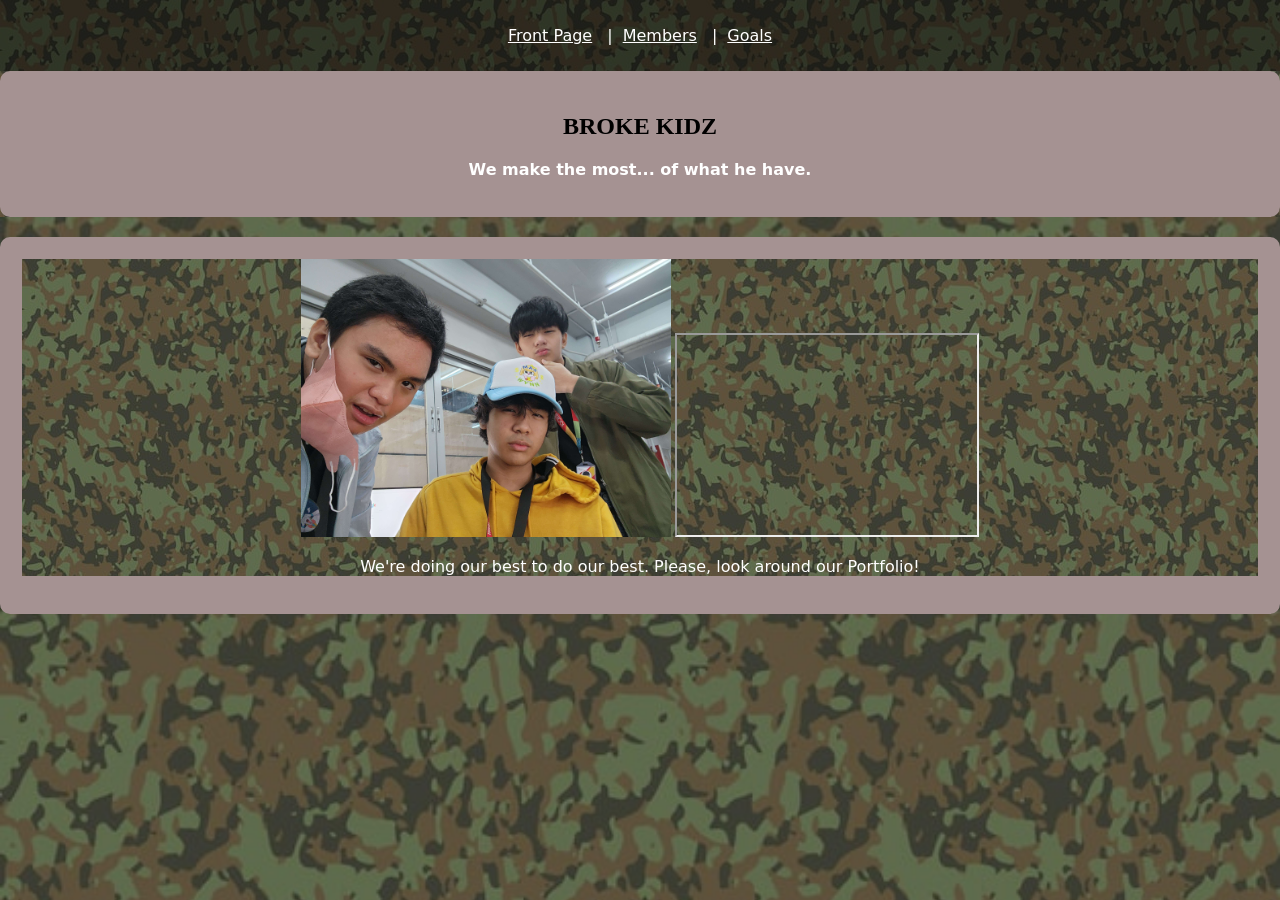
<file: index.html>
<!DOCTYPE html>
<html>

<head>
  <meta charset="utf-8">
  <meta name="viewport" content="width=device-width">
  <title>Rolando, Josh and Andrei Portfolio FRONT</title>
  <link href="Frontpage.css" rel="stylesheet" type="text/css" />
</head>

<body>
  <div class="container">
              <nav>
                <span><p><a href="./index.html">Front Page</a> | </p></span>
                <span><p><a href="./Members.html">Members</a> | </p></span>
                <span><p><a href="./Goals.html">Goals</a><p></span>
               </nav>
  </div>
  <section class="introduction">
    <div class="container">
      <div class="intro-box">
        <h1 class="leftbox">BROKE KIDZ</h1>
        <p><strong>We make the most... of what he have.</strong></p>
        </div>
      </div>
    </section>
  <section class="more">
    <div class="container">
  <img src="BROKE KIDZ.jpg" alt="3 very handsome boys posing for a picture" class="rotate" style="justify-content: left; length: 30%; width: 30%;">
      <iframe
        justify-content: right;
        id="inlineFrameExample"
        title="CIIT SHS Mother Ignacia"
        width="300"
        height="200"
src="https://www.google.com/maps/place/CIIT+Philippines,+Senior+High+School/@14.641177,121.0342421,17z/data=!3m1!4b1!4m6!3m5!1s0x3397b7475ed2d107:0x6d748c6852ed5bbc!8m2!3d14.6411718!4d121.036817!16s%2Fg%2F11f7mffcvm?entry=ttu">
      </iframe>
      <!-- add iframe with location of our school -->
      <p style="color: white;">We're doing our best to do our best. Please, look around our Portfolio!</p>
      <script src="script.js"></script>
      <script src="https://replit.com/public/js/replit-badge-v2.js" theme="dark" position="bottom-right"></script>
</file>
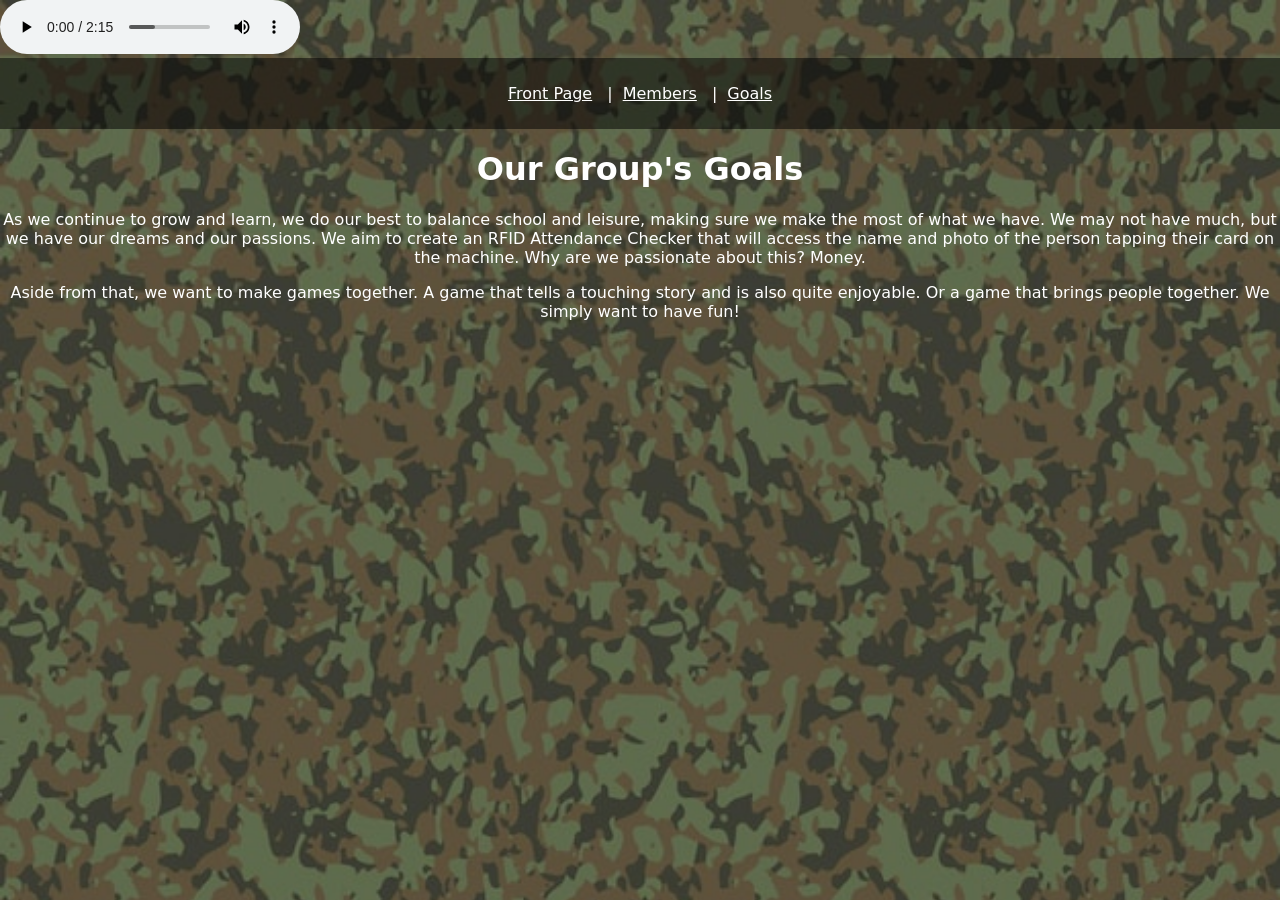
<file: Goals.html>
<!DOCTYPE html>
<html>

<head>
  <meta charset="utf-8">
  <meta name="viewport" content="width=device-width">
  <title>Rolando, Josh, and Andrei Portfolio GOALS</title>
  <link href="Goals.css" rel="stylesheet" type="text/css" />
</head>

<body>
  <audio controls autoplay="true" >
    <source src="BoyLiar.mp3" type="audio/mpeg"> 
    sorry, seems like your browser can't play audio!
  </audio>
  <div class="container">
  <nav>
    <span><p><a href="./index.html">Front Page</a> | </p></span>
    <span><p><a href="./Members.html">Members</a> | </p></span>
    <span><p><a href="./Goals.html">Goals</a><p></span>
   </nav>
  </div>
  <div class="container">
  <!-- make the text bigger -->
    <h1>Our Group's Goals</h1> 
    <p>As we continue to grow and learn, we do our best to balance school and leisure, making sure we make the most of what we have. We may not have much, but we have our dreams and our passions. We aim to create an RFID Attendance Checker that will access the name and photo of the person tapping their card on the machine. Why are we passionate about this? Money.</p>
    <p>Aside from that, we want to make games together. A game that tells a touching story and is also quite enjoyable. Or a game that brings people together. We simply want to have fun!</p>
  </div>
  <script src="script.js"></script>
  <script src="https://replit.com/public/js/replit-badge-v2.js" theme="dark" position="bottom-right"></script>
</body>
</html>
</file>
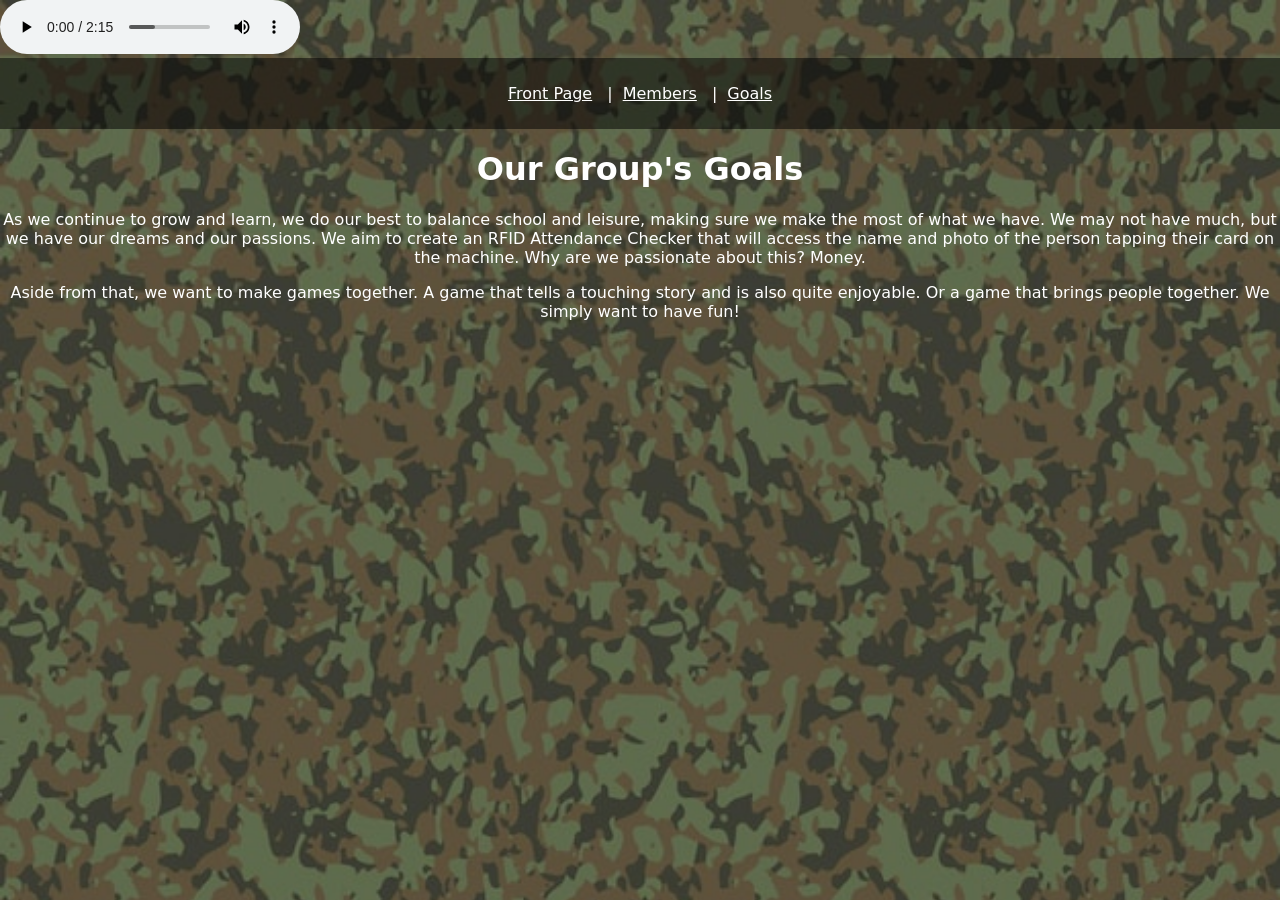
<file: RJA PORTFOLIO/Goals.html>
<!DOCTYPE html>
<html>

<head>
  <meta charset="utf-8">
  <meta name="viewport" content="width=device-width">
  <title>Rolando, Josh, and Andrei Portfolio GOALS</title>
  <link href="Goals.css" rel="stylesheet" type="text/css" />
</head>

<body>
  <audio controls autoplay >
    <source src="BoyLiar.mp3" type="audio/mpeg">
  </audio>
  <div class="container">
  <nav>
    <span><p><a href="./Frontpage.html">Front Page</a> | </p></span>
    <span><p><a href="./Members.html">Members</a> | </p></span>
    <span><p><a href="./Goals.html">Goals</a><p></span>
   </nav>
  </div>
  <div class="container">
    <h1>Our Group's Goals</h1>
    <p>As we continue to grow and learn, we do our best to balance school and leisure, making sure we make the most of what we have. We may not have much, but we have our dreams and our passions. We aim to create an RFID Attendance Checker that will access the name and photo of the person tapping their card on the machine. Why are we passionate about this? Money.</p>
    <p>Aside from that, we want to make games together. A game that tells a touching story and is also quite enjoyable. Or a game that brings people together. We simply want to have fun!</p>
  </div>
  
</body>
</html>
</file>
<file: Frontpage.css>
.container {
  width: 100%;
  height: 100%;
  background: #ead7d7;
  background-image: url('camobg.jpg');
  background-repeat: repeat;
  position: sticky;
  outline: black 5px;
  text-align: center;
}

.container2 {
  position: relative; 
  text-align: center;
}

nav{
  position: sticky;
  top: 0;
}

.container1 {
  background-image: url('vietnam.jpg');
  background-size: cover;
  background-repeat: repeat;
  position: sticky;
  margin: 0; 
  padding: 0; 
}

  .intro-box {
    background-color: #a59292; 
    padding: 20px;
    border: 2px solid #a59292; 
    border-radius: 10px;
    margin-bottom: 20px; 
    justify-content: center;
    text-align: center;

   
  }
. leftbox {
  background-color: #a59292; 
  padding: 20px;
  border: 2px solid #a59292; 
  border-radius: 10px;
  margin-bottom: 20px; 
  justify-content: left;
  text-align: left;
  text-size-adjust: 200px;
}
  .more {
    background-color: #a59292; 
    padding: 20px;
    border: 2px solid #a59292; 
    border-radius: 10px;
    justify-content: center;
    text-align: center;

  
  }
h1{
  font-family: fantasy;
  text-align: center;
}
p {
  font-family: system-ui, -apple-system, BlinkMacSystemFont, 'Segoe UI', Roboto, Oxygen, Ubuntu, Cantarell, 'Open Sans', 'Helvetica Neue', sans-serif;
  text-align: center;
  color: white; 
}
a{
  font-family: system-ui, -apple-system, BlinkMacSystemFont, 'Segoe UI', Roboto, Oxygen, Ubuntu, Cantarell, 'Open Sans', 'Helvetica Neue', sans-serif;
  text-align: center;
  color: white; 
}

body {
  background-image: url('camobg.jpg');
  background-size: cover;
  background-repeat: no-repeat;
  background-attachment: fixed;
  position: sticky;
  margin: 0; 
  padding: 0; 
}

.rotate {
  animation: rotation 8s infinite linear;
}

.container nav {
  display: flex;
  justify-content: center;
  background: rgba(0, 0, 0, 0.5);
  padding: 10px;
}

.container nav a {
  margin: 0 10px; 
}
</file>
<file: Goals.css>
body {
  background-image: url('camobg.jpg');
  background-size: cover;
  background-repeat: no-repeat;
  background-attachment: fixed;
  position: sticky;
  margin: 0; 
  padding: 0; 
}

.container1 {
  background-image: url('vietnam.jpg');
  background-size: cover;
  background-repeat: repeat;
  position: sticky;
  margin: 0; 
  padding: 0; 
}

nav{
  position: sticky;
  top: 0;
}

.container {
  position: relative; 
  text-align: center;
}

h1, p, a {
  font-family: system-ui, -apple-system, BlinkMacSystemFont, 'Segoe UI', Roboto, Oxygen, Ubuntu, Cantarell, 'Open Sans', 'Helvetica Neue', sans-serif;
  text-align: center;
  color: white; 
}

.container nav {
  display: flex;
  justify-content: center;
  background: rgba(0, 0, 0, 0.5);
  padding: 10px;
}

.container nav a {
  margin: 0 10px; 
}
</file>
<file: RJA PORTFOLIO/Goals.css>
body {
  background-image: url('camobg.jpg');
  background-size: cover;
  background-repeat: no-repeat;
  background-attachment: fixed;
  position: sticky;
  margin: 0; 
  padding: 0; 
}

.container1 {
  background-image: url('vietnam.jpg');
  background-size: cover;
  background-repeat: repeat;
  position: sticky;
  margin: 0; 
  padding: 0; 
}

nav{
  position: sticky;
  top: 0;
}

.container {
  position: relative; 
  text-align: center;
}

h1, p, a {
  font-family: system-ui, -apple-system, BlinkMacSystemFont, 'Segoe UI', Roboto, Oxygen, Ubuntu, Cantarell, 'Open Sans', 'Helvetica Neue', sans-serif;
  text-align: center;
  color: white; 
}

.container nav {
  display: flex;
  justify-content: center;
  background: rgba(0, 0, 0, 0.5);
  padding: 10px;
}

.container nav a {
  margin: 0 10px; 
}
</file>
